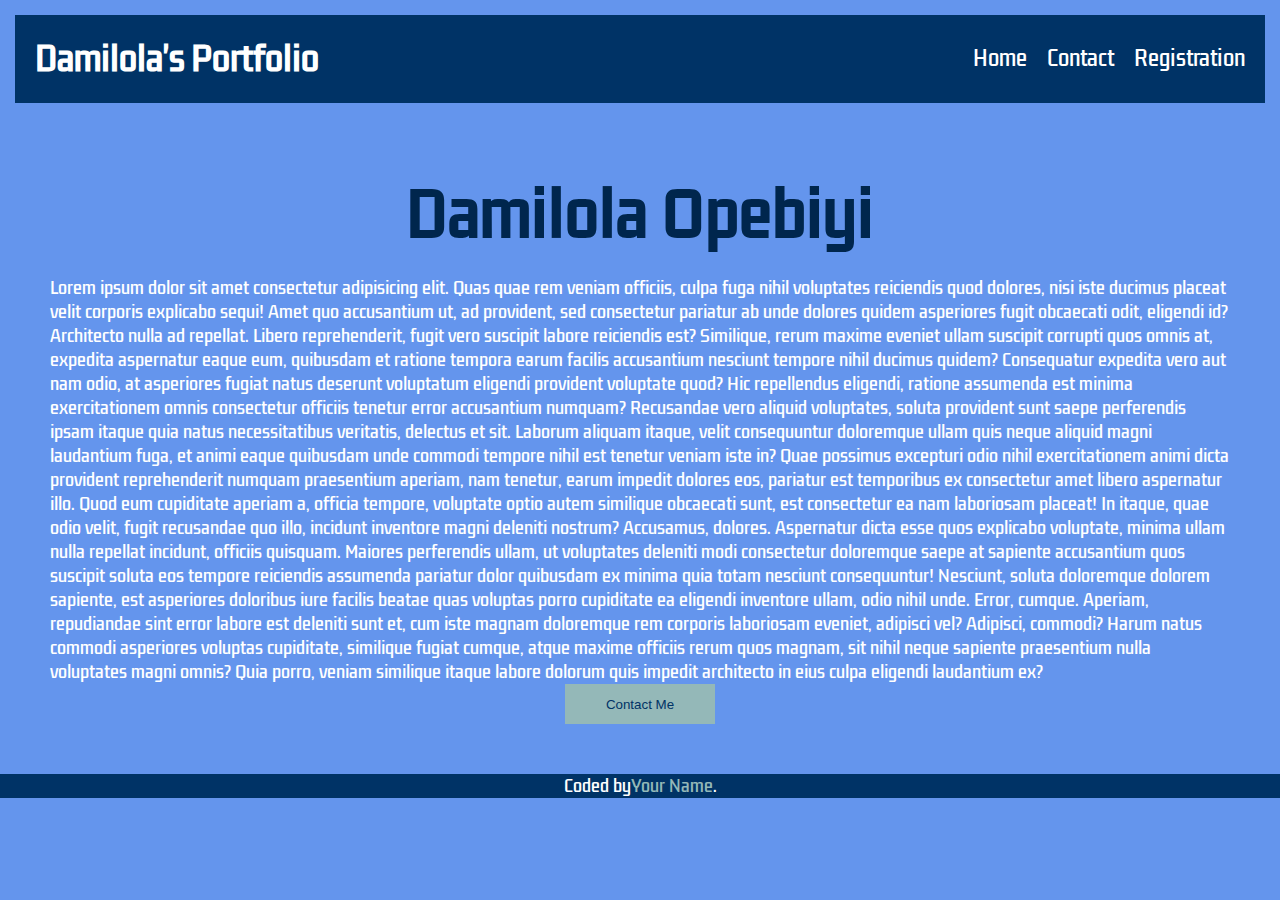
<file: index.html>
<!DOCTYPE html>
<html lang="en">
<head>
    <meta charset="UTF-8">
    <meta http-equiv="X-UA-Compatible" content="IE=edge">
    <meta name="viewport" content="width=device-width, initial-scale=1.0">
    <link rel="stylesheet" href="style.css">
    <title>Document</title>

</head>
<body>
    <header>
        <div class="header">
        <div class="logo">
            <h1 >Damilola's Portfolio</h1>
        </div>

            <div class="nav">
                <a href="./index.html" class="nav_links" >Home</a>
                <a href="./contact.html"  class="nav_links">Contact</a>
                <a href="./registration_page.html"  class="nav_links">Registration</a>

            </div>
        </div>
    </header>
    <main>
        <div class="container">
            <div class="ownername">
        <h1 class="owner_name">Damilola Opebiyi</h1>
            </div>
        <p class="paragraph">Lorem ipsum dolor sit amet consectetur adipisicing elit. Quas quae rem veniam officiis, culpa fuga nihil voluptates reiciendis quod dolores, nisi iste ducimus placeat velit corporis explicabo sequi! Amet quo accusantium ut, ad provident, sed consectetur pariatur ab unde dolores quidem asperiores fugit obcaecati odit, eligendi id? Architecto nulla ad repellat. Libero reprehenderit, fugit vero suscipit labore reiciendis est? Similique, rerum maxime eveniet ullam suscipit corrupti quos omnis at, expedita aspernatur eaque eum, quibusdam et ratione tempora earum facilis accusantium nesciunt tempore nihil ducimus quidem? Consequatur expedita vero aut nam odio, at asperiores fugiat natus deserunt voluptatum eligendi provident voluptate quod? Hic repellendus eligendi, ratione assumenda est minima exercitationem omnis consectetur officiis tenetur error accusantium numquam? Recusandae vero aliquid voluptates, soluta provident sunt saepe perferendis ipsam itaque quia natus necessitatibus veritatis, delectus et sit. Laborum aliquam itaque, velit consequuntur doloremque ullam quis neque aliquid magni laudantium fuga, et animi eaque quibusdam unde commodi tempore nihil est tenetur veniam iste in? Quae possimus excepturi odio nihil exercitationem animi dicta provident reprehenderit numquam praesentium aperiam, nam tenetur, earum impedit dolores eos, pariatur est temporibus ex consectetur amet libero aspernatur illo. Quod eum cupiditate aperiam a, officia tempore, voluptate optio autem similique obcaecati sunt, est consectetur ea nam laboriosam placeat! In itaque, quae odio velit, fugit recusandae quo illo, incidunt inventore magni deleniti nostrum? Accusamus, dolores. Aspernatur dicta esse quos explicabo voluptate, minima ullam nulla repellat incidunt, officiis quisquam. Maiores perferendis ullam, ut voluptates deleniti modi consectetur doloremque saepe at sapiente accusantium quos suscipit soluta eos tempore reiciendis assumenda pariatur dolor quibusdam ex minima quia totam nesciunt consequuntur! Nesciunt, soluta doloremque dolorem sapiente, est asperiores doloribus iure facilis beatae quas voluptas porro cupiditate ea eligendi inventore ullam, odio nihil unde. Error, cumque. Aperiam, repudiandae sint error labore est deleniti sunt et, cum iste magnam doloremque rem corporis laboriosam eveniet, adipisci vel? Adipisci, commodi? Harum natus commodi asperiores voluptas cupiditate, similique fugiat cumque, atque maxime officiis rerum quos magnam, sit nihil neque sapiente praesentium nulla voluptates magni omnis? Quia porro, veniam similique itaque labore dolorum quis impedit architecto in eius culpa eligendi laudantium ex?</p>   
        <div class="btn_contact">
       <a href="contact.html" class="btn_contact_link"><button class="btn_contact_me">Contact Me </button></a>
    </div>
    </div>
    </main>

    <footer>
        <div class="attribution">
          
            Coded by<a href="#" class="footer_link">  Your Name</a>.
          </div>
    </footer>
    
</body>
</html>
</file>
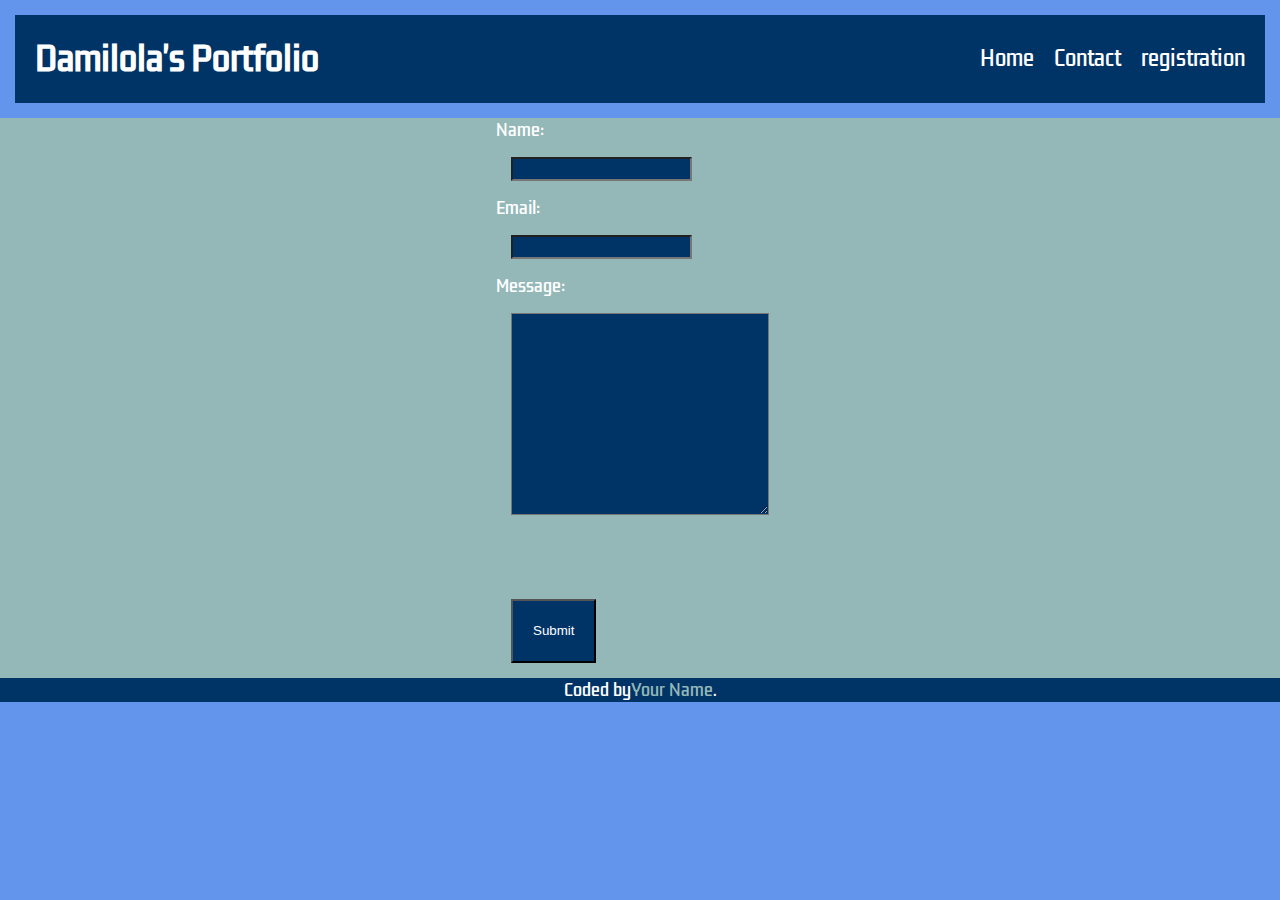
<file: contact.html>
<!DOCTYPE html>
<html lang="en">
<head>
    <meta charset="UTF-8">
    <meta http-equiv="X-UA-Compatible" content="IE=edge">
    <meta name="viewport" content="width=device-width, initial-scale=1.0">
    <link rel="stylesheet" href="style.css">
    <title>Document</title>

</head>
<body>
    <header>
        <div class="header">
        <div class="logo">
            <h1 >Damilola's Portfolio</h1>
        </div>

            <div class="nav">
                <a href="./index.html" class="nav_links" >Home</a>
                <a href="./contact.html"  class="nav_links">Contact</a>
                <a href="./registration_page.html"  class="nav_links">registration</a>

            </div>
        </div>
    </header>
    <main>
        <div class ="container_contact_form">
       <form class="contact_form">
        Name:<br>
        <input type="text" name="firstname"  class="submit">
        <br>
        Email:<br>
        <input type="text" name="lastname" class="submit">
        <br>
        Message:<br>
        <textarea name="message" rows="10" cols="30" class="submit">
            
         </textarea>
        <br>
        <br><br>
        <input type="submit" value="Submit" class="submit__">
       </form>
        </div>
    <footer>
        <div class="attribution">
          
            Coded by<a href="#" class="footer_link">  Your Name</a>.
          </div>
    </footer>
    
</body>
</html>
</file>
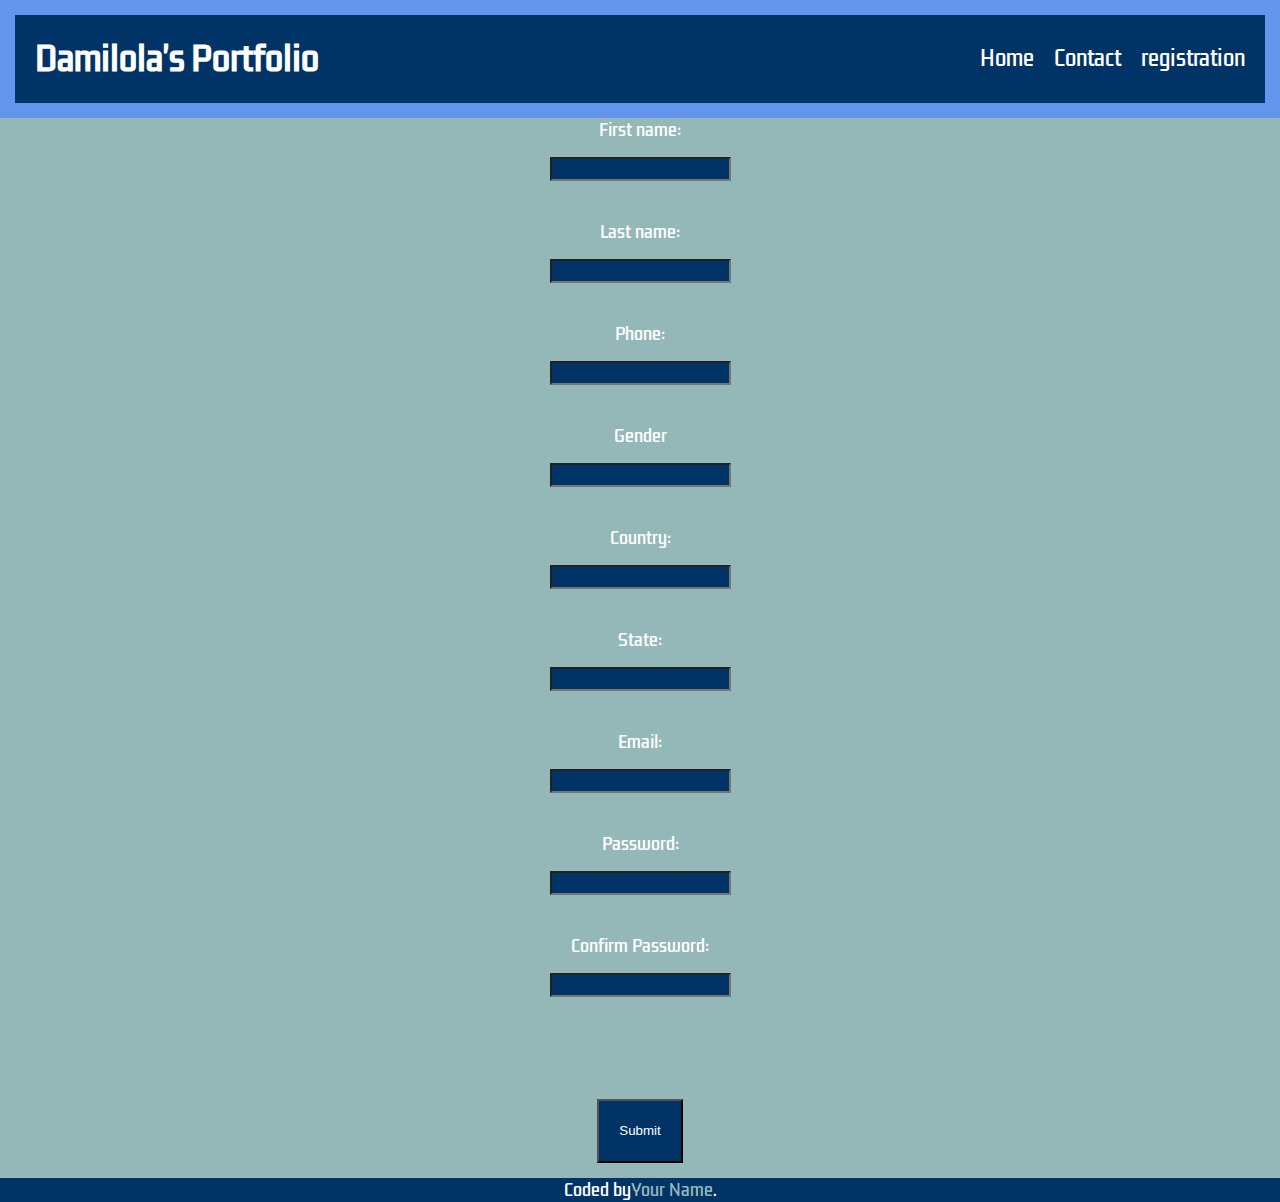
<file: registration_page.html>
<!DOCTYPE html>
<html lang="en">
<head>
    <meta charset="UTF-8">
    <meta http-equiv="X-UA-Compatible" content="IE=edge">
    <meta name="viewport" content="width=device-width, initial-scale=1.0">
    <link rel="stylesheet" href="style.css">
    <title>Document</title>

</head>
<body>
    <header>
        <div class="header">
        <div class="logo">
            <h1 >Damilola's Portfolio</h1>
        </div>

            <div class="nav">
                <a href="./index.html" class="nav_links" >Home</a>
                <a href="./contact.html"  class="nav_links">Contact</a>
                <a href="./registration_page.html"  class="nav_links">registration</a>

            </div>
        </div>
    </header>

    <form class="registration_form">
        First name:<br>
        <input type="text" name="firstname" class="submit">
        <br>
        Last name:<br>
        <input type="text" name="lastname"  class="submit" >
        <br>
        Phone:<br>
        <input type="text" name="firstname" class="submit">
        <br>
        Gender<br>
        <input type="dropdown" name="firstname" class="submit">
        <br>
        Country:<br>
        <input type="text" name="firstname" class="submit">
        <br>
        State:<br>
        <input type="text" name="firstname" class="submit">
        <br>
        Email:<br>
        <input type="email" name="firstname" class="submit">
        <br>
        Password:<br>
        <input type="email" name="firstname" class="submit">
        <br>
        Confirm Password:<br>
        <input type="email" name="firstname" class="submit">
        <br>
        <br><br>
        <input type="submit" value="Submit" class="submit__">
      </form> 

    <footer>
        <div class="attribution">
          
            Coded by<a href="#" class="footer_link">  Your Name</a>.
          </div>
    </footer>
    
</body>
</html>
</file>
<file: style.css>
@import url('https://fonts.googleapis.com/css2?family=Kdam+Thmor+Pro&family=Open+Sans:wght@300&family=Outfit:wght@700&display=swap');

*{
    margin: 0;
    padding: 0;
    box-sizing: border-box;
   
}
body{
     
    color: #fff;
    background: #6495ED;
    font-family: 'Kdam Thmor Pro', sans-serif;
}
 

.attribution{
    display: flex;
    justify-content: center;
    align-items: center;
    background: #003366;
}

.header{
    line-height: 1.5;
    padding: auto;
    margin: 15px;
    padding: 20px 20px;
    background: #003366;
    color: #fff;
    display: flex;
    justify-content: space-between;
}
.nav{
  display: flex;
  justify-content: space-evenly;
  align-items: center;

}
.nav_links{
    color: #fff;
    gap: 20px;
    text-decoration: none;
    font-size: 20px;
    padding-left: 20px;
     
}

.nav_links:hover{
    color: #6495ED;
    transition: 0.1s;
}
/* .logo{
 line-height: 1.5;
 padding: auto;
 margin: 15px;
 padding: 20px 20px;
 background: #003366;
 color: #fff;
} */

main{
    position: relative;
}
.container{
    display: flex;
    flex-direction: column;
    padding: 50px 50px;
}

.ownername{
    color:  #00264d;
    display: flex;
    justify-self: center;
    align-self: center; 
    font-size: 30px;
    padding-bottom: 15px;
    
}

.footer_link{
    text-decoration: none;
    color: #94b8b8;

}
.btn_contact_me{
    display: flex;
    justify-content: center;
    align-items: center;
    height: 40px;
    width: 150px;
    color: #003366;
    background:#94b8b8 ;
    border: none;
}

.btn_contact_link{
    text-decoration: none;

}

.btn_contact{
    display: flex;
    justify-content: center;
    align-items: center;
}

/* CONTACT */

.container_contact_form{
    background: #94b8b8;
    display: flex;
    flex-direction: column;
    justify-content: center;
    align-items: center;
}
/* .contact_form{
    background: #94b8b8;
    display: flex;
    flex-direction: column;
    justify-content: center;
    align-items: center;

} */

.submit{
    line-height: 1.5;
    padding: auto;
    margin: 15px;
     
    background: #003366;
    color: #fff;
}

.submit__{
    line-height: 1.5;
    padding: auto;
    margin: 15px;
     padding: 20px 20px;
    background: #003366;
    color: #fff;
}

.registration_form{
    background: #94b8b8;
    display: flex;
    flex-direction: column;
    justify-content: center;
    align-items: center;
}
</file>
